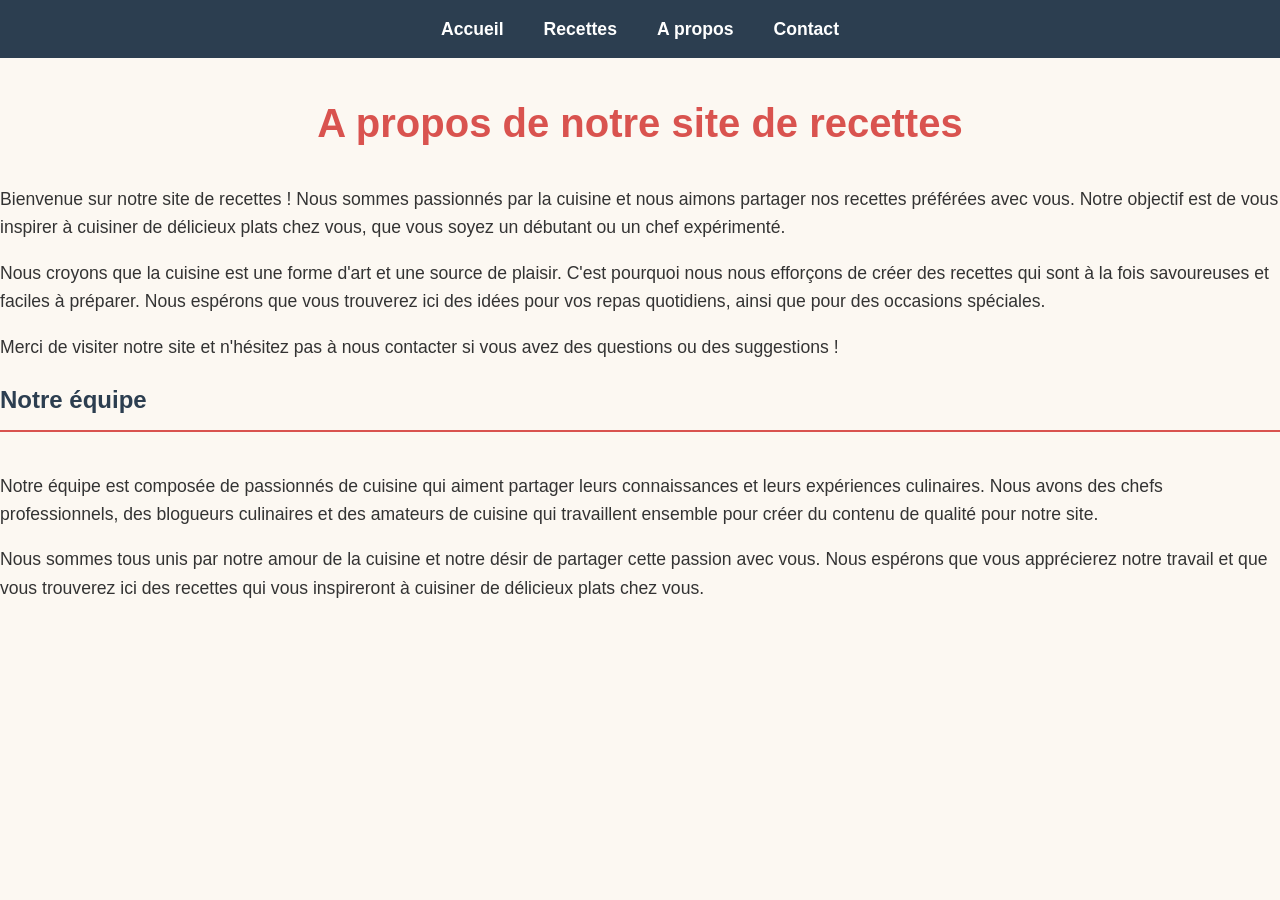
<file: about.html>
<!DOCTYPE html>
<html lang="en">
<head>
    <meta charset="UTF-8">
    <meta name="viewport" content="width=device-width, initial-scale=1.0">
    <title>A propos - Site de recettes</title>
    <link rel="stylesheet" href="assets/css/about.css">
    <link rel="stylesheet" href="assets/css/responsive.css">
</head>
<body>
    <!--barre de navigation-->
    <header>
        <nav>
            <ul>
                <li><a href="index.html">Accueil</a></li>
                <li><a href="./pages/recettes.html">Recettes</a></li>
                <li><a href="about.html">A propos</a></li>
                <li><a href="contact.html">Contact</a></li>
            </ul>
        </nav>
    </header>
  <!--contenu principal-->
    <section class="presentation">
        <h1>A propos de notre site de recettes</h1>
        <p>Bienvenue sur notre site de recettes ! Nous sommes passionnés par la cuisine et nous aimons partager nos recettes préférées avec vous. Notre objectif est de vous inspirer à cuisiner de délicieux plats chez vous, que vous soyez un débutant ou un chef expérimenté.</p>
        <p>Nous croyons que la cuisine est une forme d'art et une source de plaisir. C'est pourquoi nous nous efforçons de créer des recettes qui sont à la fois savoureuses et faciles à préparer. Nous espérons que vous trouverez ici des idées pour vos repas quotidiens, ainsi que pour des occasions spéciales.</p>
        <p>Merci de visiter notre site et n'hésitez pas à nous contacter si vous avez des questions ou des suggestions !</p>
    </section>
<!--nouvelle section : Notre équipe -->
    <section class="team">
        <h2>Notre équipe</h2>
        <p>Notre équipe est composée de passionnés de cuisine qui aiment partager leurs connaissances et leurs expériences culinaires. Nous avons des chefs professionnels, des blogueurs culinaires et des amateurs de cuisine qui travaillent ensemble pour créer du contenu de qualité pour notre site.</p>
        <p>Nous sommes tous unis par notre amour de la cuisine et notre désir de partager cette passion avec vous. Nous espérons que vous apprécierez notre travail et que vous trouverez ici des recettes qui vous inspireront à cuisiner de délicieux plats chez vous.</p>
    </section>
</body>
</html>
</file>
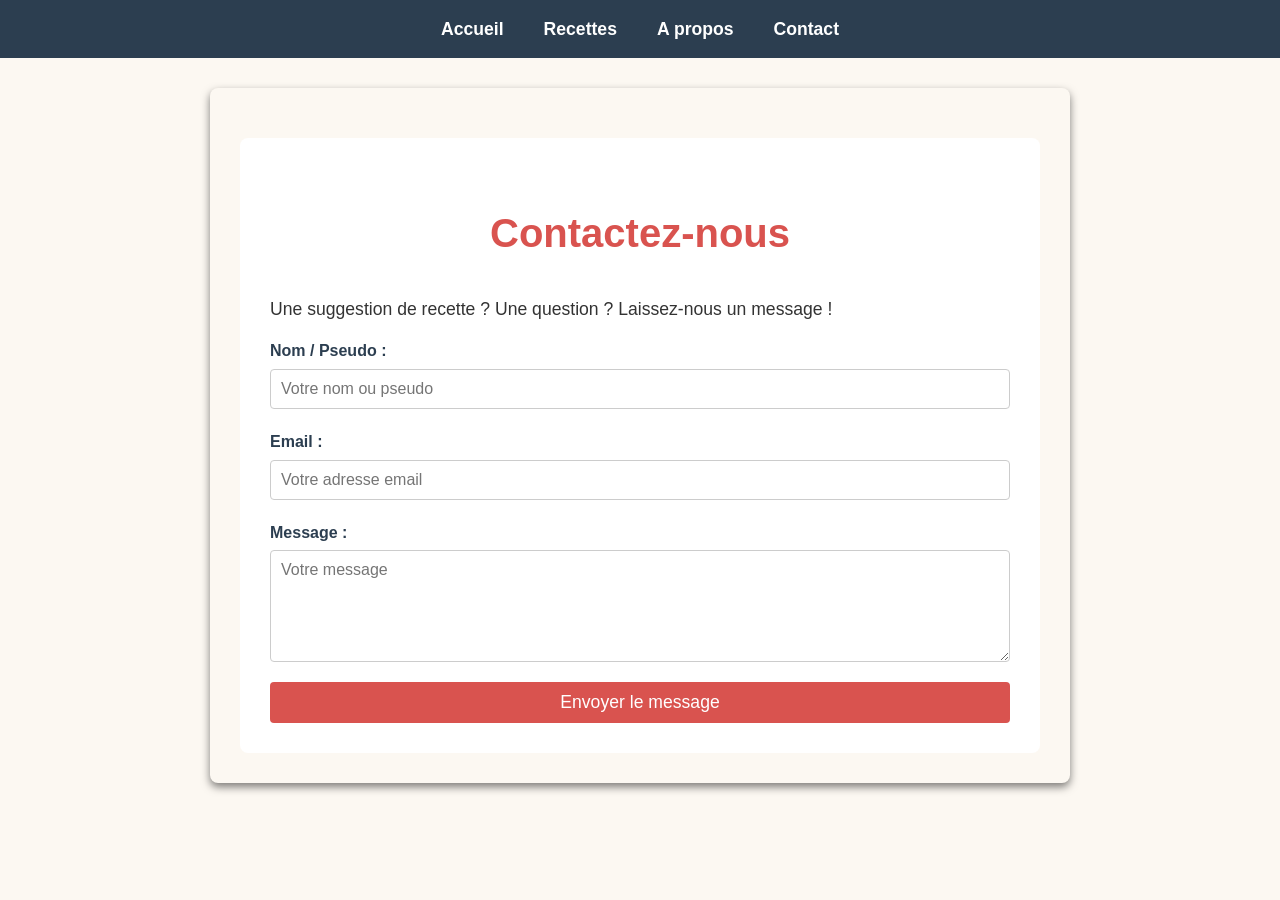
<file: contact.html>
<!DOCTYPE html>
<html lang="fr">
<head>
    <meta charset="UTF-8">
    <meta name="viewport" content="width=device-width, initial-scale=1.0">
    <title>Contact - Site de recettes</title>
    <link rel="stylesheet" href="assets/css/contact.css">
    <link rel="stylesheet" href="assets/css/responsive.css">
</head>
<body>
    <!--barre de navigation-->
    <header>
        <nav>
            <ul>
                <li><a href="index.html">Accueil</a></li>
                <li><a href="./pages/recettes.html">Recettes</a></li>
                <li><a href="about.html">A propos</a></li>
                <li><a href="contact.html">Contact</a></li>
            </ul>
        </nav>
    </header>

    <!--Contenu principal : Formulaire de contact-->
    <main>
        <section class="contact-section">
            <h1>Contactez-nous</h1>
            <p>Une suggestion de recette ? Une question ? Laissez-nous un message !</p>
            <form action="#" method="POST">
                <div class="form-group">
                    <label for="name">Nom / Pseudo :</label>
                    <input type="text" id="name" name="name" required placeholder="Votre nom ou pseudo">

                </div>
                <div class="form-group">
                    <label for="email">Email :</label>
                    <input type="email" id="email" name="email" required placeholder="Votre adresse email">
                </div>
                <div class="form-group">
                    <label for="message">Message :</label>
                    <textarea id="message" name="message" rows="5" required placeholder="Votre message"></textarea>
                </div>
                <button type="submit" class="submit-btn">Envoyer le message</button>
            </form>
        </section>
    </main>
                
    </body>
    </html>
</file>
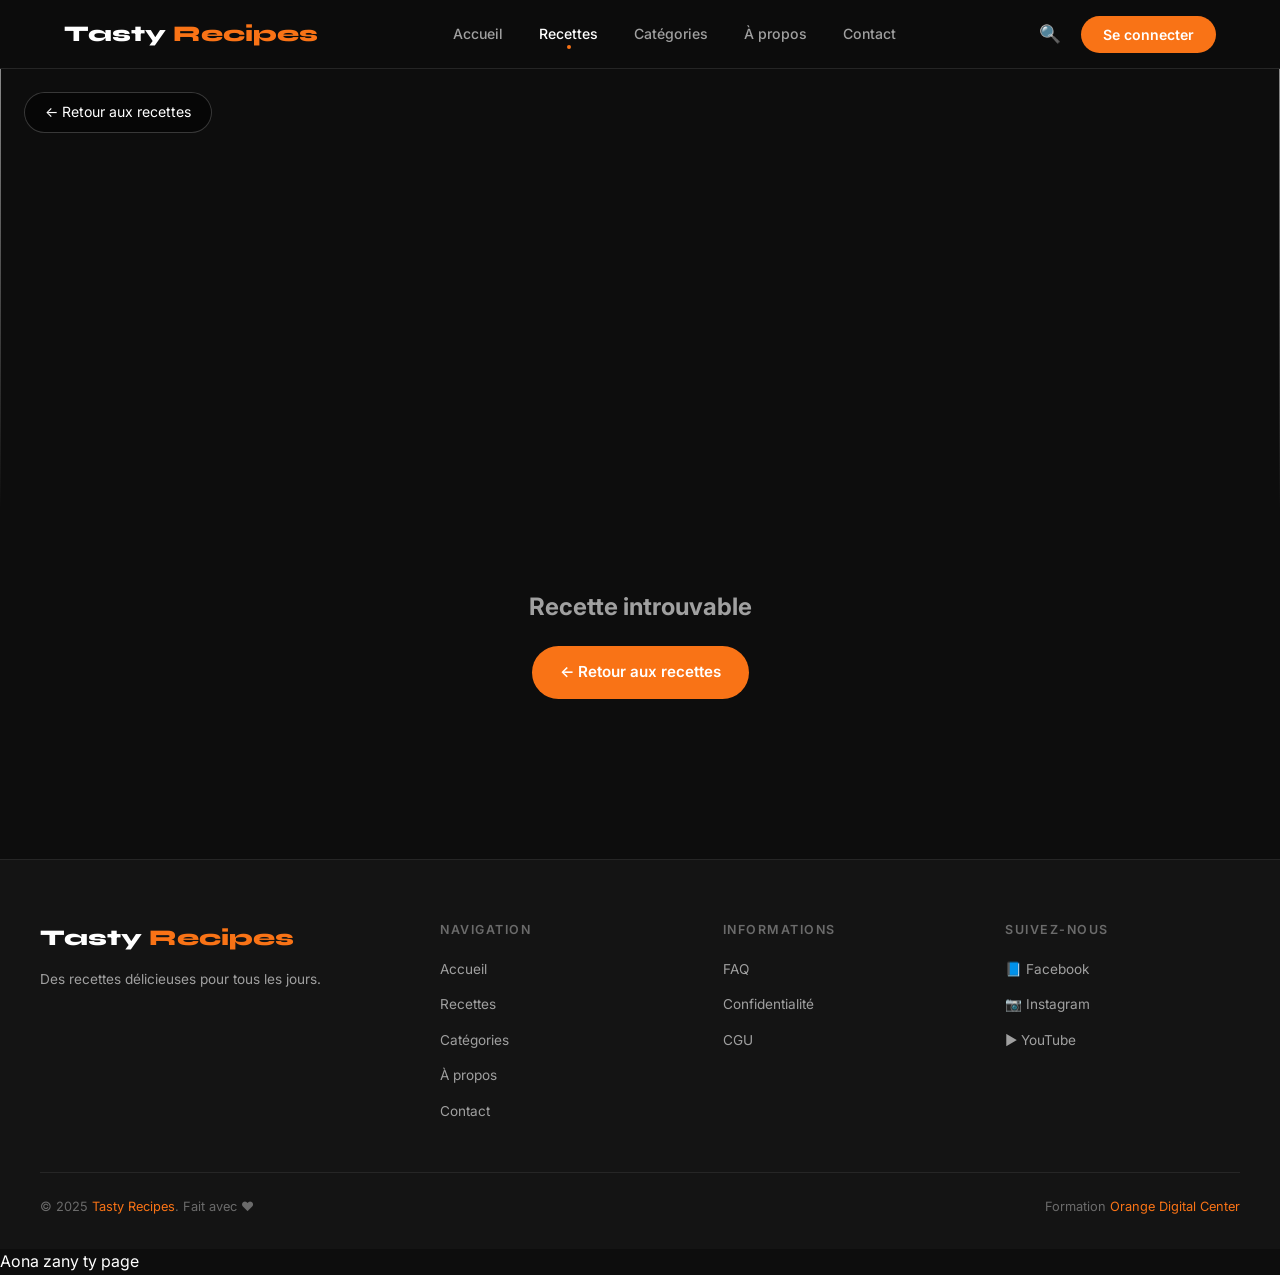
<file: pages/recette.html>
<!DOCTYPE html>
<html lang="fr">
<head>
  <meta charset="UTF-8"/>
  <meta name="viewport" content="width=device-width, initial-scale=1.0"/>
  <title>Recette — Tasty Recipes</title>
  <link rel="stylesheet" href="../css/global.css"/>
  <link rel="stylesheet" href="../css/recette.css"/>
</head>
<body>

<nav class="navbar">
  <div class="nav-inner">
    <a class="logo" href="../index.html">Tasty <span>Recipes</span></a>
    <div class="nav-links">
      <a href="../index.html">Accueil</a>
      <a href="recettes.html" class="active">Recettes</a>
      <a href="categories.html">Catégories</a>
      <a href="apropos.html">À propos</a>
      <a href="contact.html">Contact</a>
    </div>
    <div class="nav-right">
      <button class="nav-search-btn" onclick="window.location='recettes.html'">🔍</button>
      <button class="btn-nav" onclick="window.location='contact.html'">Se connecter</button>
    </div>
    <button class="hamburger" id="hamburger"><span></span><span></span><span></span></button>
  </div>
</nav>
<div class="mobile-nav" id="mobileNav">
  <button class="mobile-nav-close" id="mobileNavClose">✕</button>
  <a href="../index.html">Accueil</a><a href="recettes.html">Recettes</a><a href="categories.html">Catégories</a><a href="apropos.html">À propos</a><a href="contact.html">Contact</a>
</div>

<main class="main-content">
  <div class="detail-hero">
    <img id="d-img" alt=""/>
    <div class="detail-hero-overlay"></div>
    <a href="recettes.html" class="detail-back">← Retour aux recettes</a>
  </div>

  <div class="detail-content">
    <div class="detail-top">
      <h1 id="d-name"></h1>
      <p id="d-desc"></p>
      <div class="meta-row">
        <div class="meta-pill">⏱ <strong id="d-time"></strong></div>
        <div class="meta-pill">👥 <strong id="d-servings"></strong></div>
        <div class="meta-pill">📊 <strong id="d-difficulty"></strong></div>
        <div class="meta-pill">⭐ <strong id="d-rating"></strong></div>
      </div>
    </div>

    <div class="detail-grid">
      <div class="ingredients-box">
        <h2 class="box-title">Ingrédients</h2>
        <div id="d-ingredients"></div>
      </div>
      <div class="steps-box">
        <h2 class="box-title">Préparation</h2>
        <div id="d-steps"></div>
      </div>
    </div>

    <div class="suggestions">
      <p class="section-label">VOUS AIMEREZ AUSSI</p>
      <h2 class="suggestions-title">Recettes similaires</h2>
      <div class="recipes-grid" id="suggestions-grid"></div>
    </div>
  </div>
</main>

<footer>
  <div class="footer-inner">
    <div class="footer-grid">
      <div class="footer-brand"><a class="logo" href="../index.html">Tasty <span>Recipes</span></a><p>Des recettes délicieuses pour tous les jours.</p></div>
      <div class="footer-col"><h4>Navigation</h4><ul><li><a href="../index.html">Accueil</a></li><li><a href="recettes.html">Recettes</a></li><li><a href="categories.html">Catégories</a></li><li><a href="apropos.html">À propos</a></li><li><a href="contact.html">Contact</a></li></ul></div>
      <div class="footer-col"><h4>Informations</h4><ul><li><a href="#">FAQ</a></li><li><a href="#">Confidentialité</a></li><li><a href="#">CGU</a></li></ul></div>
      <div class="footer-col"><h4>Suivez-nous</h4><ul><li><a href="#">📘 Facebook</a></li><li><a href="#">📷 Instagram</a></li><li><a href="#">▶️ YouTube</a></li></ul></div>
    </div>
    <div class="footer-bottom"><span>© 2025 <a href="../index.html">Tasty Recipes</a>. Fait avec ❤️</span><span>Formation <a href="#">Orange Digital Center</a></span></div>
  </div>
</footer>

<div class="toast" id="toast"></div>
<script src="../js/global.js"></script>
<script src="../js/recette.js"></script>
</body>
</html>
Aona zany ty page
</file>
<file: assets/css/about.css>
/*Styles généraux pour le site */
body {
    font-family: 'Segoe UI', Tahoma, Geneva, Verdana, sans-serif;
    margin: 0;
    padding: 0;
    background-color: #fcf8f2; /* Couleur de fond douce et chaleureuse */
    color: #333; /* Couleur de texte sombre pour une bonne lisibilité */
    line-height: 1.6;
}
/* Styles pour les titres principaux */
h1 {
    color: #d9534f;
    text-align: center;
    font-size: 2.5rem;
    margin-bottom: 30px;
}
/* Styles pour le titre secondaire (Équipe) */
h2 {
    color: #2c3e50;
    border-bottom: 2px solid #d9534f;
    padding-bottom: 10px;
    margin-bottom: 40px;
}
/* Style pour le conteneur principal */
main {
    max-width: 800px;
    margin: 0 auto;
    padding: 30px;
    border-radius: 8px;
    box-shadow: 0 4px 8px rgba(0, 0, 0, 0.5);
}
/* Styles pour les paragraphes */
p {
    margin-bottom: 15px;
    font-size: 1.1rem;
}
/* Style de la barre de navigation */
header {
    background-color: #2c3e50; /*un beau bleu foncé */
    padding: 15px 0;
    margin-bottom: 30px;
}
nav ul {
    list-style: none; /* Supprimer les points noirs */
    margin: 0;
    padding: 0;
    display: flex; /* Aligne les liens horizontalement */
    justify-content: center; /* Centre les liens */
}
nav li {
    margin: 0 20px; /* Espace les mots */
}
nav a {
    color: #ffffff; /* Couleur blanche pour les liens */
    text-decoration: none;
    font-weight: bold;
    font-size: 1.1rem;
}
nav ul li a:hover {
    color: #d9534f; /* Couleur rouge pour le hover */
}
</file>
<file: assets/css/responsive.css>
/* Adaptations pour les ecrans de téléphones (max-width: 768px) */
 @media screen and (max-width: 768px){
    /* Mettre les liens du menu les uns sous les autres */
    nav ul {
        flex-direction: column; /* Aligne les liens verticalement */
        align-items: center; /* Centrer les liens verticalement */
    }
    
    nav li {
        margin: 10px 0;
    }
    /* Réduire les espaces pour gagner de la place */
    body {
        padding: 10px;
    }
    main {
        padding: 15px;
        margin: 10px;
    }
    /* Ajuster la taille des grands titres */
    h1 {
        font-size: 1.8rem;
    }
}
</file>
<file: assets/css/contact.css>
/*Styles généraux pour le site */
body {
    font-family: 'Segoe UI', Tahoma, Geneva, Verdana, sans-serif;
    margin: 0;
    padding: 0;
    background-color: #fcf8f2; /* Couleur de fond douce et chaleureuse */
    color: #333; /* Couleur de texte sombre pour une bonne lisibilité */
    line-height: 1.6;
}
/* Styles pour les titres principaux */
h1 {
    color: #d9534f;
    text-align: center;
    font-size: 2.5rem;
    margin-bottom: 30px;
}
/* Styles pour le titre secondaire (Équipe) */
h2 {
    color: #2c3e50;
    border-bottom: 2px solid #d9534f;
    padding-bottom: 10px;
    margin-bottom: 40px;
}
/* Style pour le conteneur principal */
main {
    max-width: 800px;
    margin: 0 auto;
    padding: 30px;
    border-radius: 8px;
    box-shadow: 0 4px 8px rgba(0, 0, 0, 0.5);
}
/* Styles pour les paragraphes */
p {
    margin-bottom: 15px;
    font-size: 1.1rem;
}
/* Style de la barre de navigation */
header {
    background-color: #2c3e50; /*un beau bleu foncé */
    padding: 15px 0;
    margin-bottom: 30px;
}
nav ul {
    list-style: none; /* Supprimer les points noirs */
    margin: 0;
    padding: 0;
    display: flex; /* Aligne les liens horizontalement */
    justify-content: center; /* Centre les liens */
}
nav li {
    margin: 0 20px; /* Espace les mots */
}
nav a {
    color: #ffffff; /* Couleur blanche pour les liens */
    text-decoration: none;
    font-weight: bold;
    font-size: 1.1rem;
}
nav ul li a:hover {
    color: #d9534f; /* Couleur rouge pour le hover */
}
/* Style de la section contact */
.contact-section {
    background-color: #ffffff; /* Couleur de fond claire pour la section contact */
    padding: 30px;
    border-radius: 8px;
    margin-top: 20px;
}
.form-group {
    margin-bottom: 20px;
    display: flex;
    flex-direction: column;
}
.form-group label {
    margin-bottom: 5px;
    font-weight: bold;
    color: #2c3e50;
}
/* Style des champs de saisie */
.form-group input,
.form-group textarea {
    padding: 10px;
    border: 1px solid #ccc;
    border-radius: 4px;
    font-size: 1rem;
    font-family: inherit;
}
/* Style du bouton d'envoi */
.submit-btn {
    background-color: #d9534f; /* Couleur rouge pour le bouton */
    color: white;
    border: none;
    padding: 10px 20px;
    border-radius: 4px;
    font-size: 1.1rem;
    cursor: pointer;
    transition: background-color 0.3s ease;
    width: 100%;
}
.submit-btn:hover {
    background-color: #c9302c; /* Couleur rouge plus foncée pour le hover */
}
</file>
<file: css/global.css>
/* ============================================
   GLOBAL.CSS — Styles partagés sur toutes les pages
   ============================================ */
@import url('https://fonts.googleapis.com/css2?family=Syne:wght@400;600;700;800&family=Inter:wght@300;400;500;600&display=swap');

:root {
  --bg: #0d0d0d;
  --bg2: #141414;
  --bg3: #1a1a1a;
  --card: #1e1e1e;
  --border: rgba(255,255,255,0.08);
  --orange: #f97316;
  --orange-dark: #ea6a0a;
  --white: #ffffff;
  --gray: #a0a0a0;
  --gray2: #6b6b6b;
  --radius: 16px;
  --radius-sm: 10px;
  --transition: all 0.3s cubic-bezier(0.4,0,0.2,1);
}

*, *::before, *::after { box-sizing: border-box; margin: 0; padding: 0; }
html { scroll-behavior: smooth; }
body { font-family: 'Inter', sans-serif; background: var(--bg); color: var(--white); line-height: 1.6; overflow-x: hidden; }
img { max-width: 100%; display: block; }
a { text-decoration: none; color: inherit; }
ul { list-style: none; }

::-webkit-scrollbar { width: 5px; }
::-webkit-scrollbar-track { background: var(--bg); }
::-webkit-scrollbar-thumb { background: var(--orange); border-radius: 3px; }

/* ---- NAVBAR ---- */
.navbar { position: fixed; top: 0; left: 0; right: 0; z-index: 1000; background: rgba(13,13,13,0.9); backdrop-filter: blur(16px); border-bottom: 1px solid var(--border); }
.nav-inner { max-width: 1200px; margin: 0 auto; padding: 0 24px; height: 68px; display: flex; align-items: center; justify-content: space-between; }
.logo { font-family: 'Syne', sans-serif; font-size: 1.4rem; font-weight: 800; color: var(--white); }
.logo span { color: var(--orange); }
.nav-links { display: flex; align-items: center; gap: 4px; }
.nav-links a { padding: 8px 16px; border-radius: 100px; font-size: 0.88rem; font-weight: 500; color: var(--gray); transition: var(--transition); }
.nav-links a:hover { color: var(--white); }
.nav-links a.active { color: var(--white); position: relative; }
.nav-links a.active::after { content: ''; position: absolute; bottom: 4px; left: 50%; transform: translateX(-50%); width: 4px; height: 4px; background: var(--orange); border-radius: 50%; }
.nav-right { display: flex; align-items: center; gap: 12px; }
.nav-search-btn { background: none; border: none; color: var(--gray); cursor: pointer; font-size: 1.1rem; padding: 8px; transition: var(--transition); }
.nav-search-btn:hover { color: var(--white); }
.btn-nav { background: var(--orange); color: white; border: none; padding: 10px 22px; border-radius: 100px; font-family: 'Inter', sans-serif; font-size: 0.88rem; font-weight: 600; cursor: pointer; transition: var(--transition); }
.btn-nav:hover { background: var(--orange-dark); transform: translateY(-1px); }
.hamburger { display: none; flex-direction: column; gap: 5px; cursor: pointer; padding: 8px; border: none; background: none; }
.hamburger span { width: 22px; height: 2px; background: var(--white); border-radius: 2px; transition: var(--transition); }
.mobile-nav { display: none; position: fixed; inset: 0; background: var(--bg); z-index: 999; flex-direction: column; align-items: center; justify-content: center; gap: 28px; }
.mobile-nav.open { display: flex; }
.mobile-nav a { font-family: 'Syne', sans-serif; font-size: 2rem; font-weight: 700; color: var(--white); transition: var(--transition); }
.mobile-nav a:hover { color: var(--orange); }
.mobile-nav-close { position: absolute; top: 24px; right: 24px; font-size: 1.8rem; cursor: pointer; color: var(--gray); background: none; border: none; }

/* ---- BUTTONS ---- */
.btn-primary { display: inline-flex; align-items: center; gap: 8px; background: var(--orange); color: white; padding: 14px 28px; border-radius: 100px; font-weight: 600; font-size: 0.95rem; border: none; cursor: pointer; transition: var(--transition); font-family: 'Inter', sans-serif; }
.btn-primary:hover { background: var(--orange-dark); transform: translateY(-2px); box-shadow: 0 8px 24px rgba(249,115,22,0.35); }
.btn-ghost { display: inline-flex; align-items: center; gap: 8px; background: rgba(255,255,255,0.06); color: white; padding: 14px 28px; border-radius: 100px; font-weight: 600; font-size: 0.95rem; border: 1px solid var(--border); cursor: pointer; transition: var(--transition); font-family: 'Inter', sans-serif; }
.btn-ghost:hover { background: rgba(255,255,255,0.1); border-color: rgba(255,255,255,0.2); }

/* ---- RECIPE CARDS (partagé) ---- */
.recipes-grid { display: grid; grid-template-columns: repeat(4, 1fr); gap: 20px; }
.recipe-card { background: var(--card); border-radius: var(--radius); overflow: hidden; cursor: pointer; transition: var(--transition); border: 1px solid var(--border); }
.recipe-card:hover { transform: translateY(-6px); border-color: rgba(249,115,22,0.3); box-shadow: 0 20px 40px rgba(0,0,0,0.4); }
.recipe-card-img { position: relative; height: 200px; overflow: hidden; }
.recipe-card-img img { width: 100%; height: 100%; object-fit: cover; transition: transform 0.5s ease; }
.recipe-card:hover .recipe-card-img img { transform: scale(1.08); }
.card-bookmark { position: absolute; top: 12px; right: 12px; background: rgba(0,0,0,0.5); backdrop-filter: blur(8px); border: 1px solid rgba(255,255,255,0.15); width: 36px; height: 36px; border-radius: 8px; display: flex; align-items: center; justify-content: center; cursor: pointer; transition: var(--transition); color: var(--white); z-index: 2; font-size: 0.9rem; }
.card-bookmark:hover, .card-bookmark.active { background: var(--orange); border-color: var(--orange); }
.card-rating { position: absolute; bottom: 12px; left: 12px; display: flex; align-items: center; gap: 5px; background: rgba(0,0,0,0.6); backdrop-filter: blur(8px); padding: 4px 10px; border-radius: 100px; font-size: 0.78rem; font-weight: 600; color: var(--white); }
.card-rating span { color: #fbbf24; }
.recipe-card-body { padding: 16px; }
.recipe-card-body h3 { font-family: 'Syne', sans-serif; font-size: 1rem; font-weight: 700; color: var(--white); margin-bottom: 10px; transition: var(--transition); }
.recipe-card:hover h3 { color: var(--orange); }
.card-meta { display: flex; align-items: center; gap: 14px; }
.card-meta span { display: flex; align-items: center; gap: 5px; font-size: 0.78rem; color: var(--gray); }

/* ---- NEWSLETTER ---- */
.newsletter { background: var(--bg2); border-top: 1px solid var(--border); padding: 80px 24px; text-align: center; }
.newsletter h2 { font-family: 'Syne', sans-serif; font-size: clamp(1.8rem, 3vw, 2.2rem); font-weight: 800; color: var(--white); margin-bottom: 10px; }
.newsletter p { color: var(--gray); margin-bottom: 32px; font-size: 0.95rem; }
.nl-form { display: flex; max-width: 440px; margin: 0 auto; background: var(--card); border: 1px solid var(--border); border-radius: 100px; padding: 6px; }
.nl-form input { flex: 1; border: none; background: none; padding: 10px 16px; font-family: 'Inter', sans-serif; font-size: 0.88rem; color: var(--white); outline: none; }
.nl-form input::placeholder { color: var(--gray2); }
.nl-form button { background: var(--orange); color: white; border: none; padding: 10px 24px; border-radius: 100px; font-family: 'Inter', sans-serif; font-weight: 600; font-size: 0.88rem; cursor: pointer; transition: var(--transition); }
.nl-form button:hover { background: var(--orange-dark); }

/* ---- FOOTER ---- */
footer { background: var(--bg2); border-top: 1px solid var(--border); padding: 60px 24px 32px; }
.footer-inner { max-width: 1200px; margin: 0 auto; }
.footer-grid { display: grid; grid-template-columns: 1.5fr 1fr 1fr 1fr; gap: 48px; margin-bottom: 48px; }
.footer-brand p { font-size: 0.85rem; color: var(--gray); line-height: 1.7; margin-top: 12px; }
.footer-col h4 { font-size: 0.78rem; font-weight: 600; letter-spacing: 1.5px; text-transform: uppercase; color: var(--gray2); margin-bottom: 16px; }
.footer-col ul { display: flex; flex-direction: column; gap: 10px; }
.footer-col ul li a { font-size: 0.85rem; color: var(--gray); transition: var(--transition); }
.footer-col ul li a:hover { color: var(--orange); }
.footer-bottom { padding-top: 24px; border-top: 1px solid var(--border); display: flex; justify-content: space-between; align-items: center; font-size: 0.8rem; color: var(--gray2); }
.footer-bottom a { color: var(--orange); }

/* ---- PAGE HERO (titre de page) ---- */
.page-hero { background: var(--bg2); border-bottom: 1px solid var(--border); padding: 72px 24px 60px; text-align: center; }
.section-label { font-size: 0.78rem; font-weight: 600; letter-spacing: 2px; text-transform: uppercase; color: var(--orange); display: block; margin-bottom: 10px; }
.page-hero h1 { font-family: 'Syne', sans-serif; font-size: clamp(2rem, 4vw, 3rem); font-weight: 800; color: var(--white); margin-bottom: 12px; }
.page-hero p { color: var(--gray); max-width: 480px; margin: 0 auto; font-size: 0.95rem; }

/* ---- TOAST ---- */
.toast { position: fixed; bottom: 28px; right: 28px; background: var(--card); border: 1px solid var(--border); color: var(--white); padding: 14px 22px; border-radius: var(--radius-sm); box-shadow: 0 8px 32px rgba(0,0,0,0.4); font-size: 0.88rem; z-index: 9999; opacity: 0; transform: translateY(16px); transition: var(--transition); pointer-events: none; }
.toast.show { opacity: 1; transform: translateY(0); }

/* ---- ANIMATIONS ---- */
@keyframes fadeUp { from { opacity: 0; transform: translateY(24px); } to { opacity: 1; transform: translateY(0); } }
.fade-in { animation: fadeUp 0.5s ease both; }

/* ---- RESPONSIVE ---- */
@media (max-width: 1024px) { .recipes-grid { grid-template-columns: repeat(2,1fr); } .footer-grid { grid-template-columns: 1fr 1fr; } }
@media (max-width: 768px) { .nav-links, .nav-right .btn-nav { display: none; } .hamburger { display: flex; } }
@media (max-width: 600px) { .recipes-grid { grid-template-columns: 1fr; } .footer-grid { grid-template-columns: 1fr; } .footer-bottom { flex-direction: column; gap: 8px; text-align: center; } .nl-form { flex-direction: column; border-radius: var(--radius); padding: 8px; } .nl-form button { border-radius: var(--radius-sm); } }
</file>
<file: css/recette.css>
/* ============================================
   RECETTE.CSS — Styles propres à la page détail recette
   ============================================ */
.main-content { padding-top: 68px; }
.detail-hero { position: relative; height: 440px; overflow: hidden; }
.detail-hero img { width: 100%; height: 100%; object-fit: cover; }
.detail-hero-overlay { position: absolute; inset: 0; background: linear-gradient(to top, var(--bg) 0%, rgba(13,13,13,0.3) 100%); }
.detail-back { position: absolute; top: 24px; left: 24px; z-index: 10; background: rgba(0,0,0,0.5); backdrop-filter: blur(10px); color: white; border: 1px solid rgba(255,255,255,0.2); padding: 8px 20px; border-radius: 100px; font-size: 0.88rem; cursor: pointer; transition: var(--transition); font-family: 'Inter', sans-serif; display: inline-flex; align-items: center; gap: 8px; }
.detail-back:hover { background: rgba(0,0,0,0.7); }

.detail-content { max-width: 900px; margin: 0 auto; padding: 0 24px 80px; }
.detail-top { margin-bottom: 32px; }
.detail-top h1 { font-family: 'Syne', sans-serif; font-size: clamp(1.8rem, 3.5vw, 2.6rem); font-weight: 800; color: var(--white); margin-bottom: 12px; }
.detail-top p { color: var(--gray); font-size: 0.95rem; line-height: 1.7; max-width: 600px; }

.meta-row { display: flex; gap: 12px; flex-wrap: wrap; margin: 24px 0; }
.meta-pill { display: flex; align-items: center; gap: 8px; background: var(--card); border: 1px solid var(--border); padding: 10px 18px; border-radius: 100px; font-size: 0.85rem; color: var(--gray); }
.meta-pill strong { color: var(--white); }

.detail-grid { display: grid; grid-template-columns: 280px 1fr; gap: 40px; margin-top: 40px; }
.ingredients-box { background: var(--card); border: 1px solid var(--border); border-radius: var(--radius); padding: 28px; align-self: start; position: sticky; top: 88px; }
.box-title { font-family: 'Syne', sans-serif; font-size: 1.15rem; font-weight: 700; color: var(--white); margin-bottom: 20px; padding-bottom: 12px; border-bottom: 1px solid var(--border); }
.ingredient-row { display: flex; align-items: center; justify-content: space-between; padding: 10px 0; border-bottom: 1px solid rgba(255,255,255,0.04); }
.ingredient-row:last-child { border-bottom: none; }
.ingredient-row span { font-size: 0.88rem; color: var(--gray); }
.ingredient-row strong { font-size: 0.88rem; color: var(--white); }

.steps-box .box-title { margin-bottom: 28px; }
.step-item { display: flex; gap: 18px; margin-bottom: 28px; }
.step-num { min-width: 40px; height: 40px; background: var(--orange); color: white; border-radius: 12px; display: flex; align-items: center; justify-content: center; font-weight: 700; font-size: 0.9rem; font-family: 'Syne', sans-serif; }
.step-text h4 { font-size: 0.95rem; font-weight: 600; color: var(--white); margin-bottom: 6px; }
.step-text p { font-size: 0.88rem; color: var(--gray); line-height: 1.7; }

.suggestions { margin-top: 60px; padding-top: 40px; border-top: 1px solid var(--border); }
.suggestions-title { font-family: 'Syne', sans-serif; font-size: 1.4rem; font-weight: 800; color: var(--white); margin-bottom: 24px; }
.suggestions .recipes-grid { grid-template-columns: repeat(3, 1fr); }

@media (max-width: 768px) { .detail-grid { grid-template-columns: 1fr; } .ingredients-box { position: static; } .suggestions .recipes-grid { grid-template-columns: 1fr; } }
</file>
